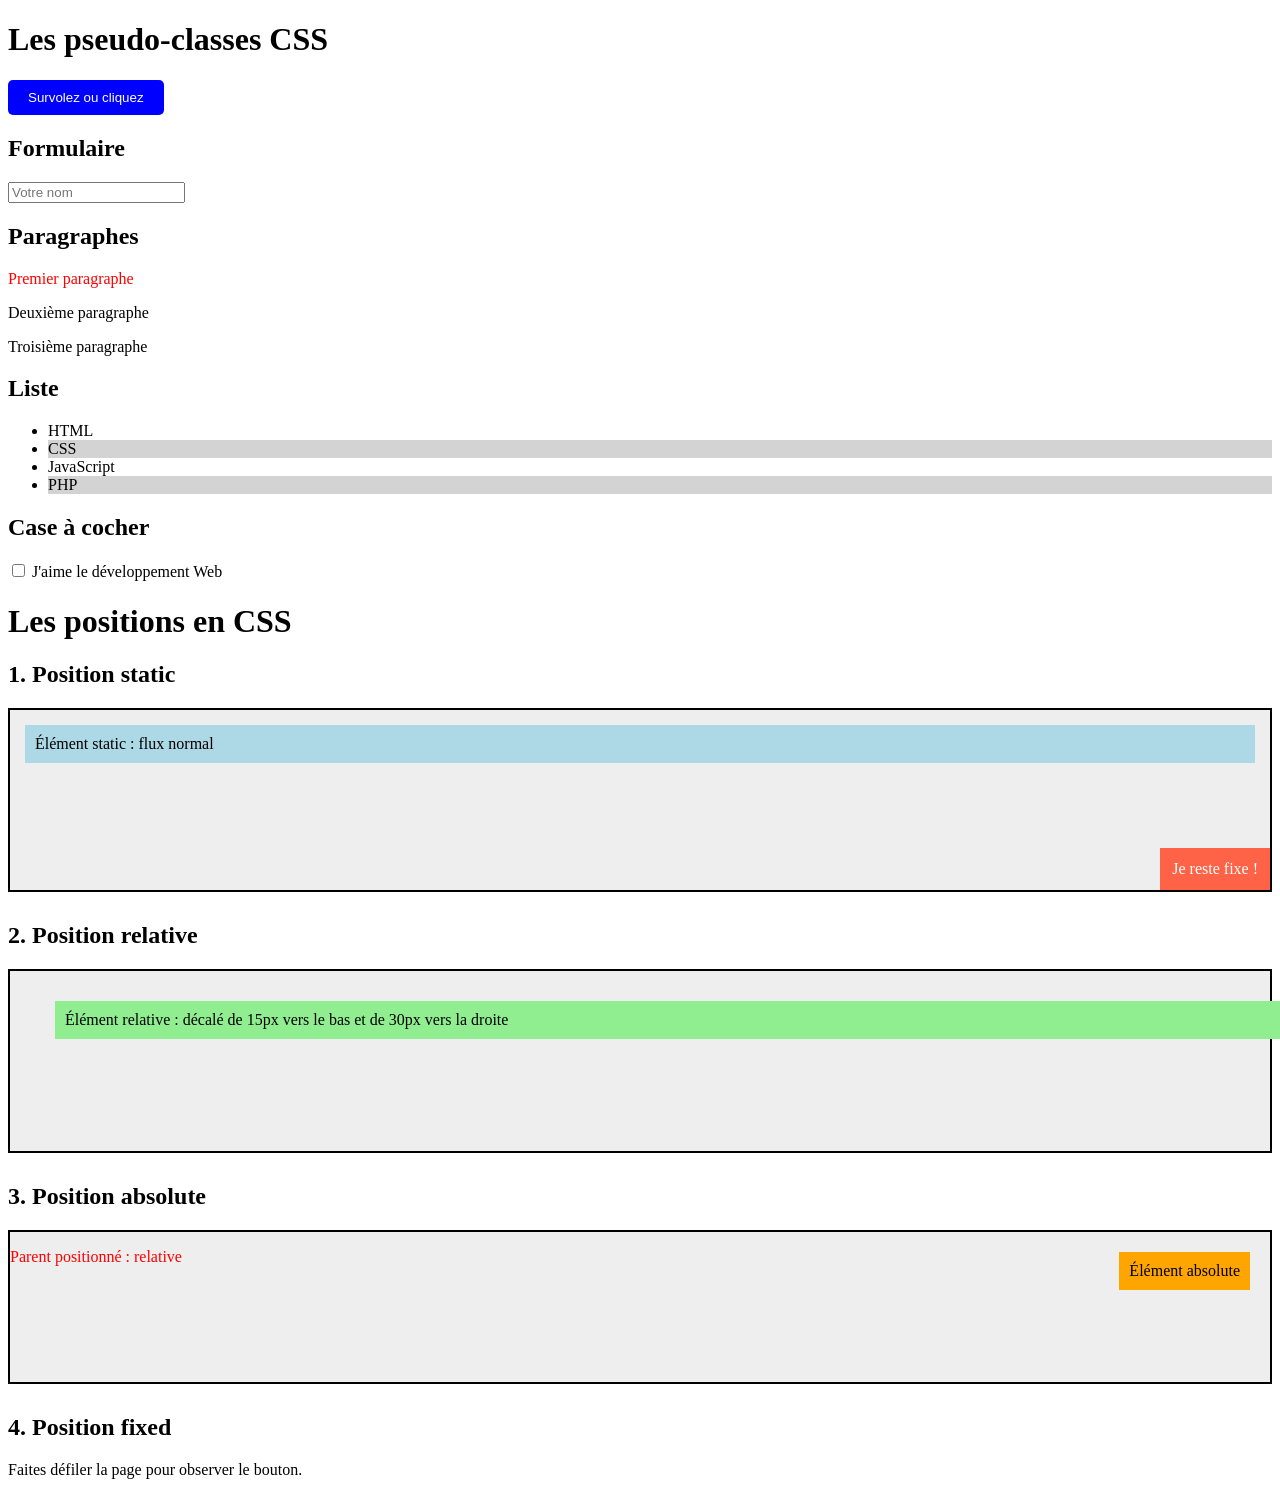
<file: index.html>
<!DOCTYPE html>
<html lang="fr">
<head>
    <meta charset="UTF-8">
    <title>Les pseudo-classes CSS</title>
    <link rel="stylesheet" href="style.css">

   
</head>

<body>
    <h1>Les pseudo-classes CSS</h1>

    <button>Survolez ou cliquez</button>

    <h2>Formulaire</h2>
    <input type="text" placeholder="Votre nom">

    <h2>Paragraphes</h2>
    <div>
        <p>Premier paragraphe</p>
        <p>Deuxième paragraphe</p>
        <p>Troisième paragraphe</p>
    </div>

    <h2>Liste</h2>
    <ul>
        <li>HTML</li>
        <li>CSS</li>
        <li>JavaScript</li>
        <li>PHP</li>
    </ul>

    <h2>Case à cocher</h2>
    <input type="checkbox" id="web">
    <label>J'aime le développement Web</label>

        <h1>Les positions en CSS</h1>

    <h2>1. Position static</h2>
    <div class="container">
        <div class="static">
            Élément static : flux normal
        </div>
    </div>

    <h2>2. Position relative</h2>
    <div class="container">
        <div class="relative">
            Élément relative : décalé de 15px vers le bas
            et de 30px vers la droite
        </div>
    </div>

    <h2>3. Position absolute</h2>
    <div class="parent">
        <p>Parent positionné : relative</p>
        <div class="absolute">
            Élément absolute
        </div>
    </div>

    <h2>4. Position fixed</h2>
    <p>Faites défiler la page pour observer le bouton.</p>

    <div class="fixed">
        Je reste fixe !
    </div>

    

</body>
</html>
</file>
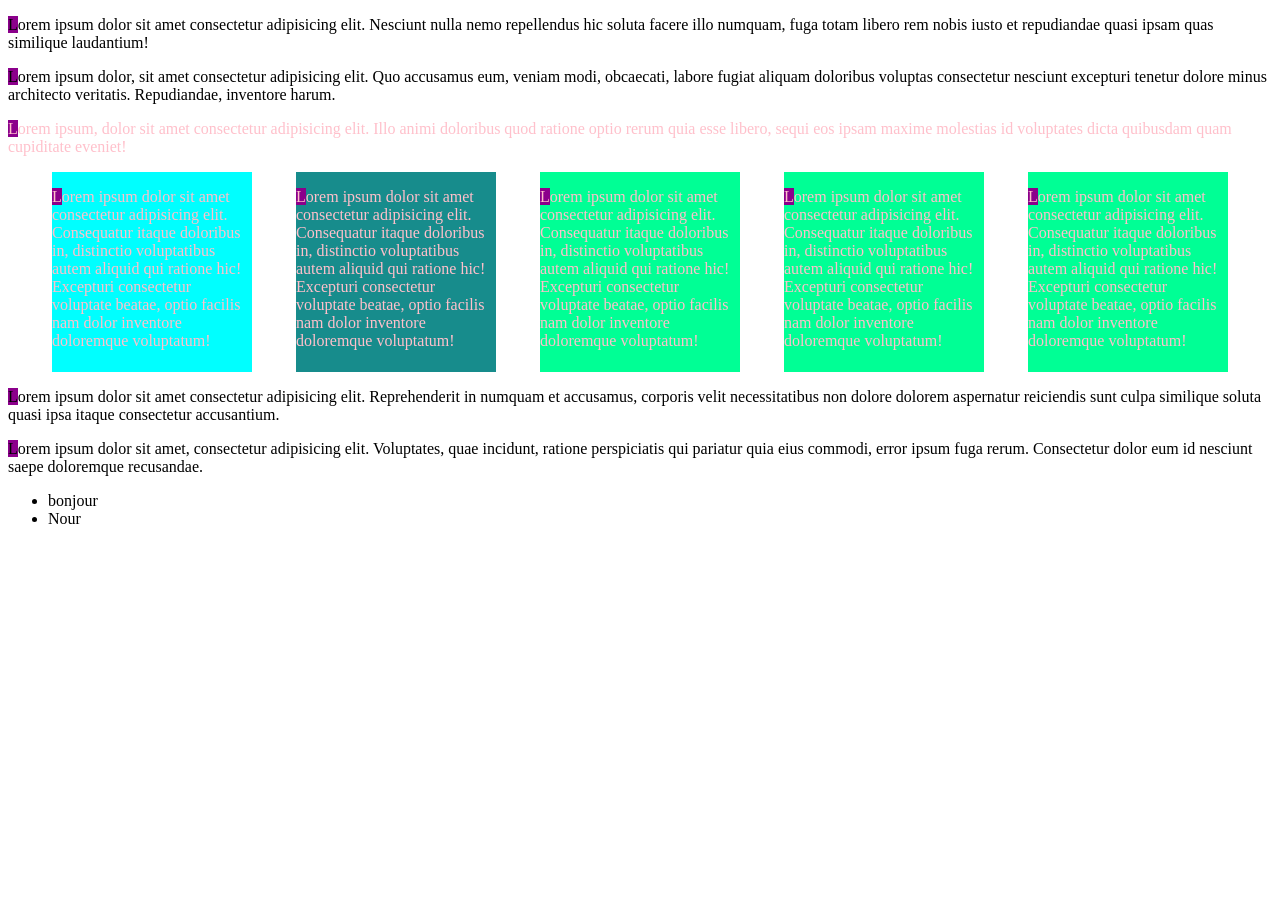
<file: index1.html>
<!DOCTYPE html>
<html lang="en">
<head>
    <meta charset="UTF-8">
    <meta name="viewport" content="width=device-width, initial-scale=1.0">
    <link rel="stylesheet" href="style1.css">
    <title>Document</title>
</head>
<body>
    <div>
    <p>Lorem ipsum dolor sit amet consectetur adipisicing elit. Nesciunt nulla nemo repellendus hic soluta facere illo numquam, fuga totam libero rem nobis iusto et repudiandae quasi ipsam quas similique laudantium!</p>
    <p>Lorem ipsum dolor, sit amet consectetur adipisicing elit. Quo accusamus eum, veniam modi, obcaecati, labore fugiat aliquam doloribus voluptas consectetur nesciunt excepturi tenetur dolore minus architecto veritatis. Repudiandae, inventore harum.</p>
    <p>Lorem ipsum, dolor sit amet consectetur adipisicing elit. Illo animi doloribus quod ratione optio rerum quia esse libero, sequi eos ipsam maxime molestias id voluptates dicta quibusdam quam cupiditate eveniet!</p>  
</div>

   <div class="container">
     <div class="box1">
        <p>Lorem ipsum dolor sit amet consectetur adipisicing elit. Consequatur itaque doloribus in, distinctio voluptatibus autem aliquid qui ratione hic! Excepturi consectetur voluptate beatae, optio facilis nam dolor inventore doloremque voluptatum!</p>
     </div>
     <div class="box2">
        <p>Lorem ipsum dolor sit amet consectetur adipisicing elit. Consequatur itaque doloribus in, distinctio voluptatibus autem aliquid qui ratione hic! Excepturi consectetur voluptate beatae, optio facilis nam dolor inventore doloremque voluptatum!</p>
     </div>
     <div class="box3">
        <p>Lorem ipsum dolor sit amet consectetur adipisicing elit. Consequatur itaque doloribus in, distinctio voluptatibus autem aliquid qui ratione hic! Excepturi consectetur voluptate beatae, optio facilis nam dolor inventore doloremque voluptatum!</p>
     </div>
     <div class="box3">
        <p>Lorem ipsum dolor sit amet consectetur adipisicing elit. Consequatur itaque doloribus in, distinctio voluptatibus autem aliquid qui ratione hic! Excepturi consectetur voluptate beatae, optio facilis nam dolor inventore doloremque voluptatum!</p>
     </div>
     <div class="box3">
        <p>Lorem ipsum dolor sit amet consectetur adipisicing elit. Consequatur itaque doloribus in, distinctio voluptatibus autem aliquid qui ratione hic! Excepturi consectetur voluptate beatae, optio facilis nam dolor inventore doloremque voluptatum!</p>
     </div>

   </div>
   <p>Lorem ipsum dolor sit amet consectetur adipisicing elit. Reprehenderit in numquam et accusamus, corporis velit necessitatibus non dolore dolorem aspernatur reiciendis sunt culpa similique soluta quasi ipsa itaque consectetur accusantium.</p>
   <p>Lorem ipsum dolor sit amet, consectetur adipisicing elit. Voluptates, quae incidunt, ratione perspiciatis qui pariatur quia eius commodi, error ipsum fuga rerum. Consectetur dolor eum id nesciunt saepe doloremque recusandae.</p>

<ul >  
   <li id="liste">Asma</li>
   <li>Nour</li>
</ul>

<script>
console.log(document.body.nodeType);
console.log(document.body.nodeName);
const body = document.body;
console.log(body.children.length);        // 5 : div, div.container, p, p, script      // plus grand : inclut les nœuds texte d'espaces
console.log(body.firstElementChild);      // le premier <div>
console.log(body.lastElementChild.nodeName); // "SCRIPT"
const liste=document.querySelector('#liste');
liste.textContent="bonjour";
const x=document.querySelector("ul");
const y=document.createElement("li");
y.textContent="ALIA";
x.appendChild(y);

y.remove();

</script>
</body>
</html>
</file>
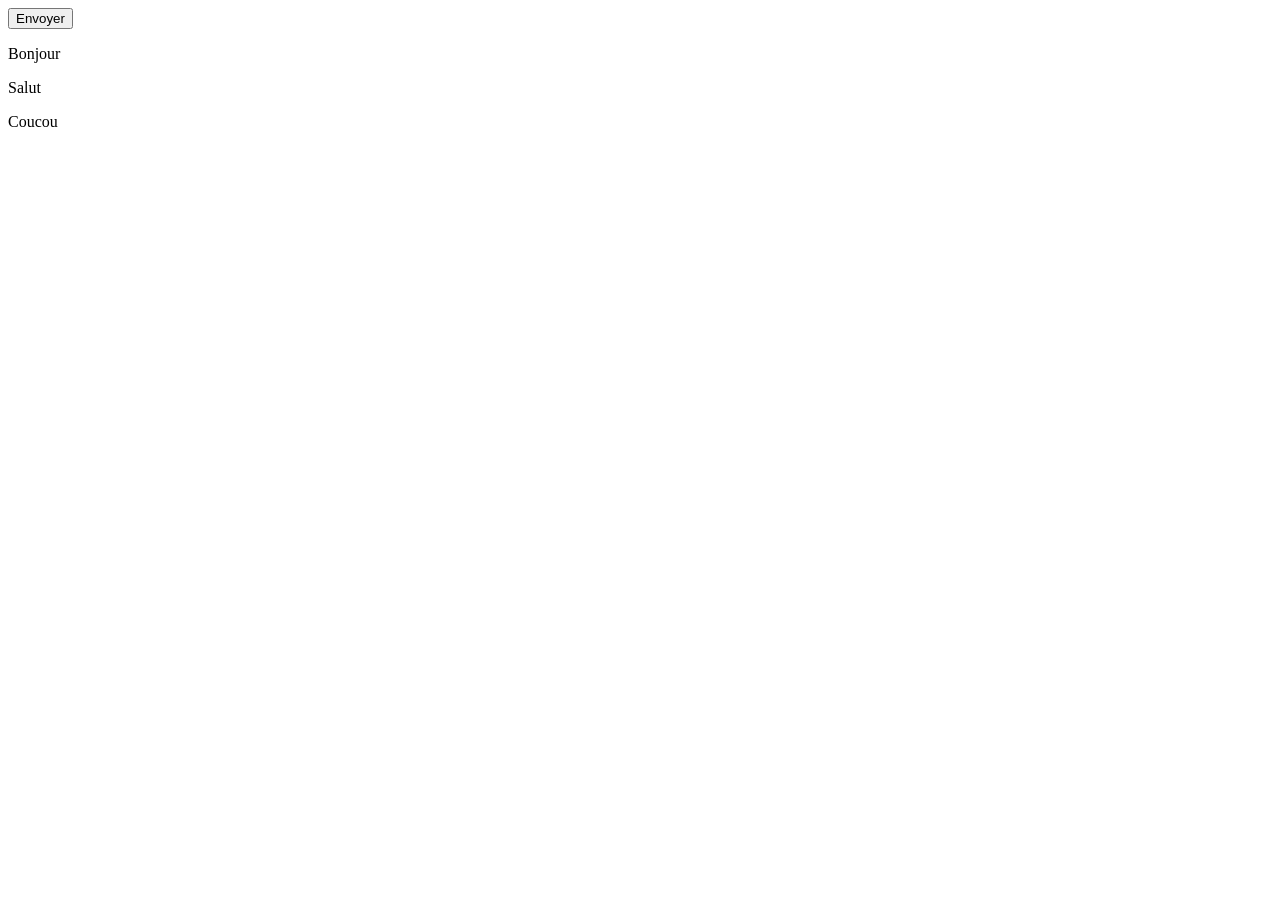
<file: index2.html>
<!DOCTYPE html>
<html lang="en">
<head>
    <meta charset="UTF-8">
    <meta name="viewport" content="width=device-width, initial-scale=1.0">
    <title>Document</title>
</head>
<body>
    <button id="btn-envoyer">Envoyer</button>
    <p class="message">Bonjour</p>
<p class="message">Salut</p>
<p class="message">Coucou</p>
    <script>
        const bouton = document.getElementById("btn-envoyer"); // sans # !
bouton.addEventListener("click", () => console.log("Envoyé"));
const messages = document.getElementsByClassName("message"); // sans point !
console.log(messages.length); // 3 

document.querySelector("#btn-envoyer");      // un id (avec #)
document.querySelector(".message");          // 1er élément de la classe (avec .)
document.querySelectorAll(".message");       // tous les éléments de la classe
document.querySelector("form input[type='email']"); // sélection précise
    </script>
</body>
</html>
</file>
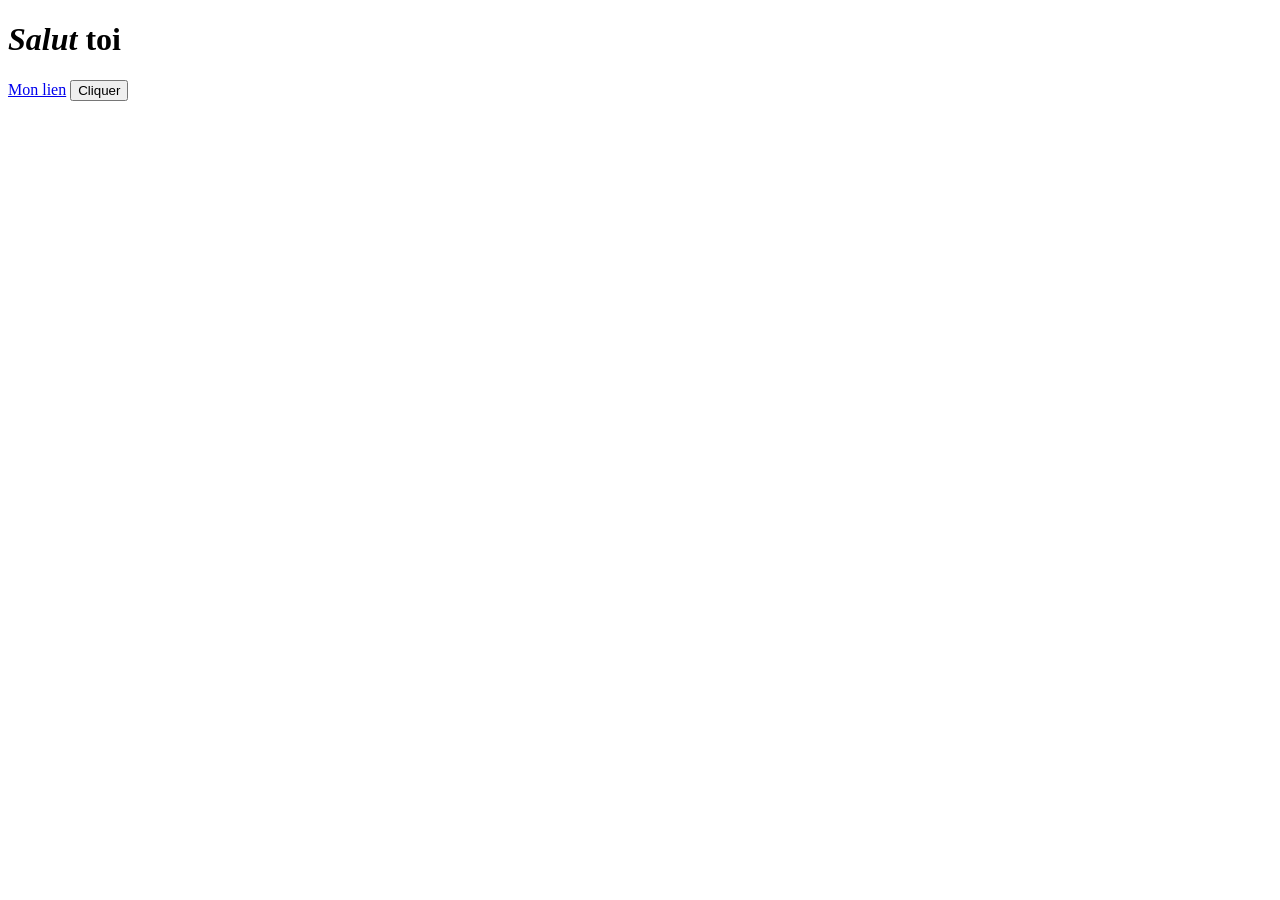
<file: index3.html>
<!DOCTYPE html>
<html lang="en">
<head>
    <meta charset="UTF-8">
    <meta name="viewport" content="width=device-width, initial-scale=1.0">
    <title>Document</title>
</head>
<body>
<h1 id="titre">Bonjour</h1>
<a id="lien" href="https://example.com" title="Site exemple">Mon lien</a>
<button id="btn" class="bouton">Cliquer</button>

<script>
    const titre = document.getElementById("titre");

console.log(titre.textContent);   // "Bonjour"  (lecture)
titre.textContent = "Salut !";    // écriture : le texte change

console.log(titre.innerHTML);     // "Salut !"
titre.innerHTML = "<em>Salut</em> <strong>toi</strong>";
// À l'écran : Salut toi  (en italique et en gras : les balises sont interprétées)
const lien = document.getElementById("lien");

console.log(lien.getAttribute("href"));   // "https://example.com"
console.log(lien.getAttribute("title"));  // "Site exemple"
console.log(lien.getAttribute("target")); // null (n'existe pas)

lien.setAttribute("href", "https://google.com");  // modifie
lien.setAttribute("target", "_blank");            // crée (s'ouvre dans un nouvel onglet)

console.log(lien.hasAttribute("target")); // true  (on vient de le créer)
console.log(lien.hasAttribute("rel"));    // false

lien.removeAttribute("target");
console.log(lien.hasAttribute("target")); // false

</script>
</body>
</html>
</file>
<file: style.css>
button {
            background-color: blue;
            color: white;
            padding: 10px 20px;
            border: none;
            border-radius: 5px;
        }

        button:hover {
            background-color: orange;
        }

        button:active {
            background-color: red;
        }

        input:focus {
            border: 2px solid green;
           
        }

     p:first-child {
            color: red;
        }

        li:nth-child(even) {
            background-color: lightgray;
        }

        input:checked + label {
            color: green;
        }


        /* 1. STATIC */
        .static {
            position: static;
            background-color: lightblue;
            padding: 10px;
        }

        /* 2. RELATIVE */
        .relative {
            position: relative;
            top: 15px;
            left: 30px;
            background-color: lightgreen;
            padding: 10px;
        }

        /* 3. ABSOLUTE */
        .parent {
            position: relative;
            height: 150px;
            background-color: #eeeeee;
            border: 2px solid black;
            margin-bottom: 30px;
        }

        .absolute {
            position: absolute;
            top: 20px;
         right: 20px;
            background-color: orange;
            padding: 10px;
        }

        /* 4. FIXED */
        .fixed {
            position: fixed;
            bottom: 10px;
            right: 10px;
            background-color: tomato;
            color: white;
            padding: 12px;
            z-index: 10;
        }

         .container {
            background-color: #eeeeee;
            border: 2px solid black;
            padding: 15px;
            margin-bottom: 30px;
            height: 150px;
        }
</file>
<file: style1.css>
p:last-child{
    color: pink;
}

.container{
    display: flex;
    justify-content: space-evenly;
}
p::first-letter{
    background-color: darkmagenta;
}




.box1{
    background-color: aqua;
    width: 200px;
    height: 200px;
   
   

}

.box2{
    background-color: rgb(23, 140, 140);
    width: 200px;
    height: 200px;
}

.box3{
    background-color: rgb(0, 255, 149);
    width: 200px;
    height: 200px;
  
}

@media(max-width: 500px) { 
   p{
    font-size: 10px;
   }
   body{
    background-color: rgb(55, 60, 96);
   }
}
</file>
